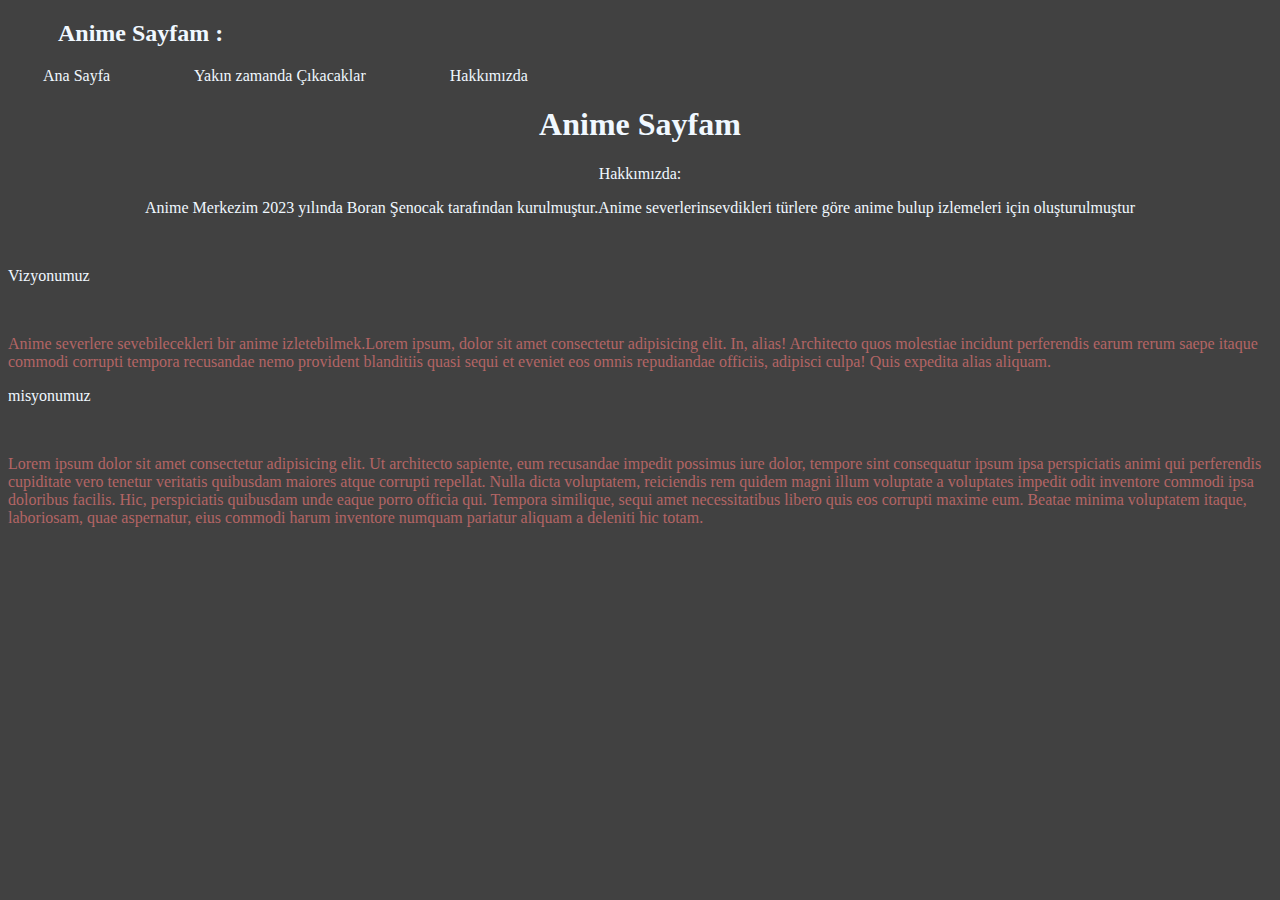
<file: Bootstrap-odev1/hakkımızda.html>
<!doctype html>
<html lang="tr">
  <head>
    <!-- Required meta tags -->
    <meta charset="utf-8">
    <meta name="viewport" content="width=device-width, initial-scale=1, shrink-to-fit=no">

    <!-- Bootstrap CSS -->
    <link rel="stylesheet" href="https://cdn.jsdelivr.net/npm/bootstrap@4.5.3/dist/css/bootstrap.min.css" integrity="sha384-TX8t27EcRE3e/ihU7zmQxVncDAy5uIKz4rEkgIXeMed4M0jlfIDPvg6uqKI2xXr2" crossorigin="anonymous">
     <link rel="stylesheet" href="css/cods.css">
    <title>Anime.tr</title>
  </head>
  <body style="background-color:  #414141;">
    <header class="row bg-dark">
       <h2 class="h2">Anime Sayfam :</h2>
       <a style="margin-left: 15px;" class="a" href="index.html">Ana Sayfa</a>
       <a class="a"  href="Yakında Çıkacaklar.html">Yakın zamanda Çıkacaklar</a>
       <a class="a"  href="hakkımızda.html">Hakkımızda</a>

    </header>

    <h1 style="text-align: center; color: aliceblue;">Anime Sayfam</h1>
    
    
    


    <p style="text-align: center; color: aliceblue;">Hakkımızda:</p>
     <p style="text-align: center; color: aliceblue;">Anime Merkezim 2023 yılında Boran Şenocak tarafından kurulmuştur.Anime severlerinsevdikleri türlere göre anime bulup izlemeleri için oluşturulmuştur</p> <br>
     <p style="color: aliceblue;">Vizyonumuz</p> <br>
     <p style="color: rgb(179, 101, 101);">Anime severlere sevebilecekleri bir anime izletebilmek.Lorem ipsum, dolor sit amet consectetur adipisicing elit. In, alias! Architecto quos molestiae incidunt perferendis earum rerum saepe itaque commodi corrupti tempora recusandae nemo provident blanditiis quasi sequi et eveniet eos omnis repudiandae officiis, adipisci culpa! Quis expedita alias aliquam.</p>
    <p style="color: aliceblue;">misyonumuz</p> <br>
    <p style="color: rgb(179, 101, 101);">Lorem ipsum dolor sit amet consectetur adipisicing elit. Ut architecto sapiente, eum recusandae impedit possimus iure dolor, tempore sint consequatur ipsum ipsa perspiciatis animi qui perferendis cupiditate vero tenetur veritatis quibusdam maiores atque corrupti repellat. Nulla dicta voluptatem, reiciendis rem quidem magni illum voluptate a voluptates impedit odit inventore commodi ipsa doloribus facilis. Hic, perspiciatis quibusdam unde eaque porro officia qui. Tempora similique, sequi amet necessitatibus libero quis eos corrupti maxime eum. Beatae minima voluptatem itaque, laboriosam, quae aspernatur, eius commodi harum inventore numquam pariatur aliquam a deleniti hic totam.</p>
</file>
<file: Bootstrap-odev1/css/cods.css>
.h2{
color: aliceblue;
margin-left: 50px;
}
.a:link, a:visited{
    text-decoration: none;
    color: aliceblue;
    margin-top: 10px;
    padding-right: 60px;
    padding-left: 20px;
}
.card{
    width:300px;
}
.card-k{
    width:300px;
    height: 423px;
}
</file>
